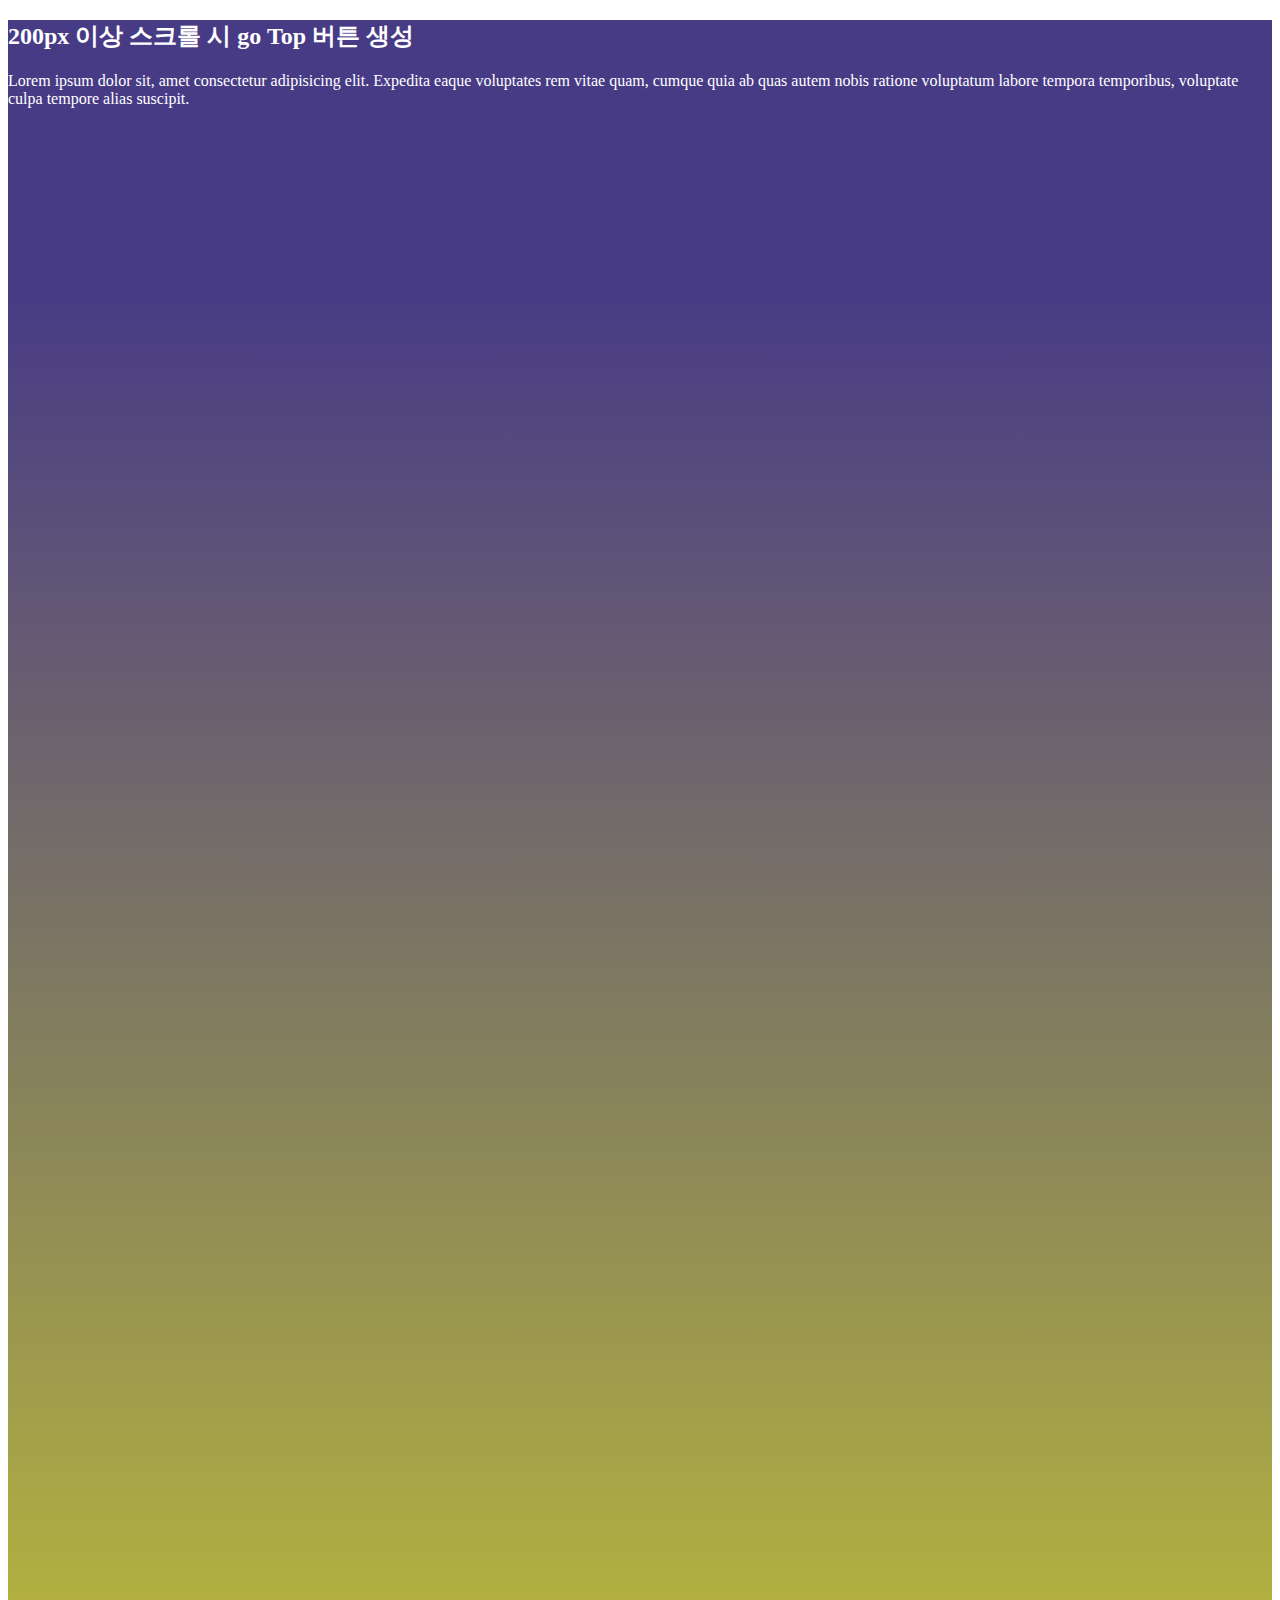
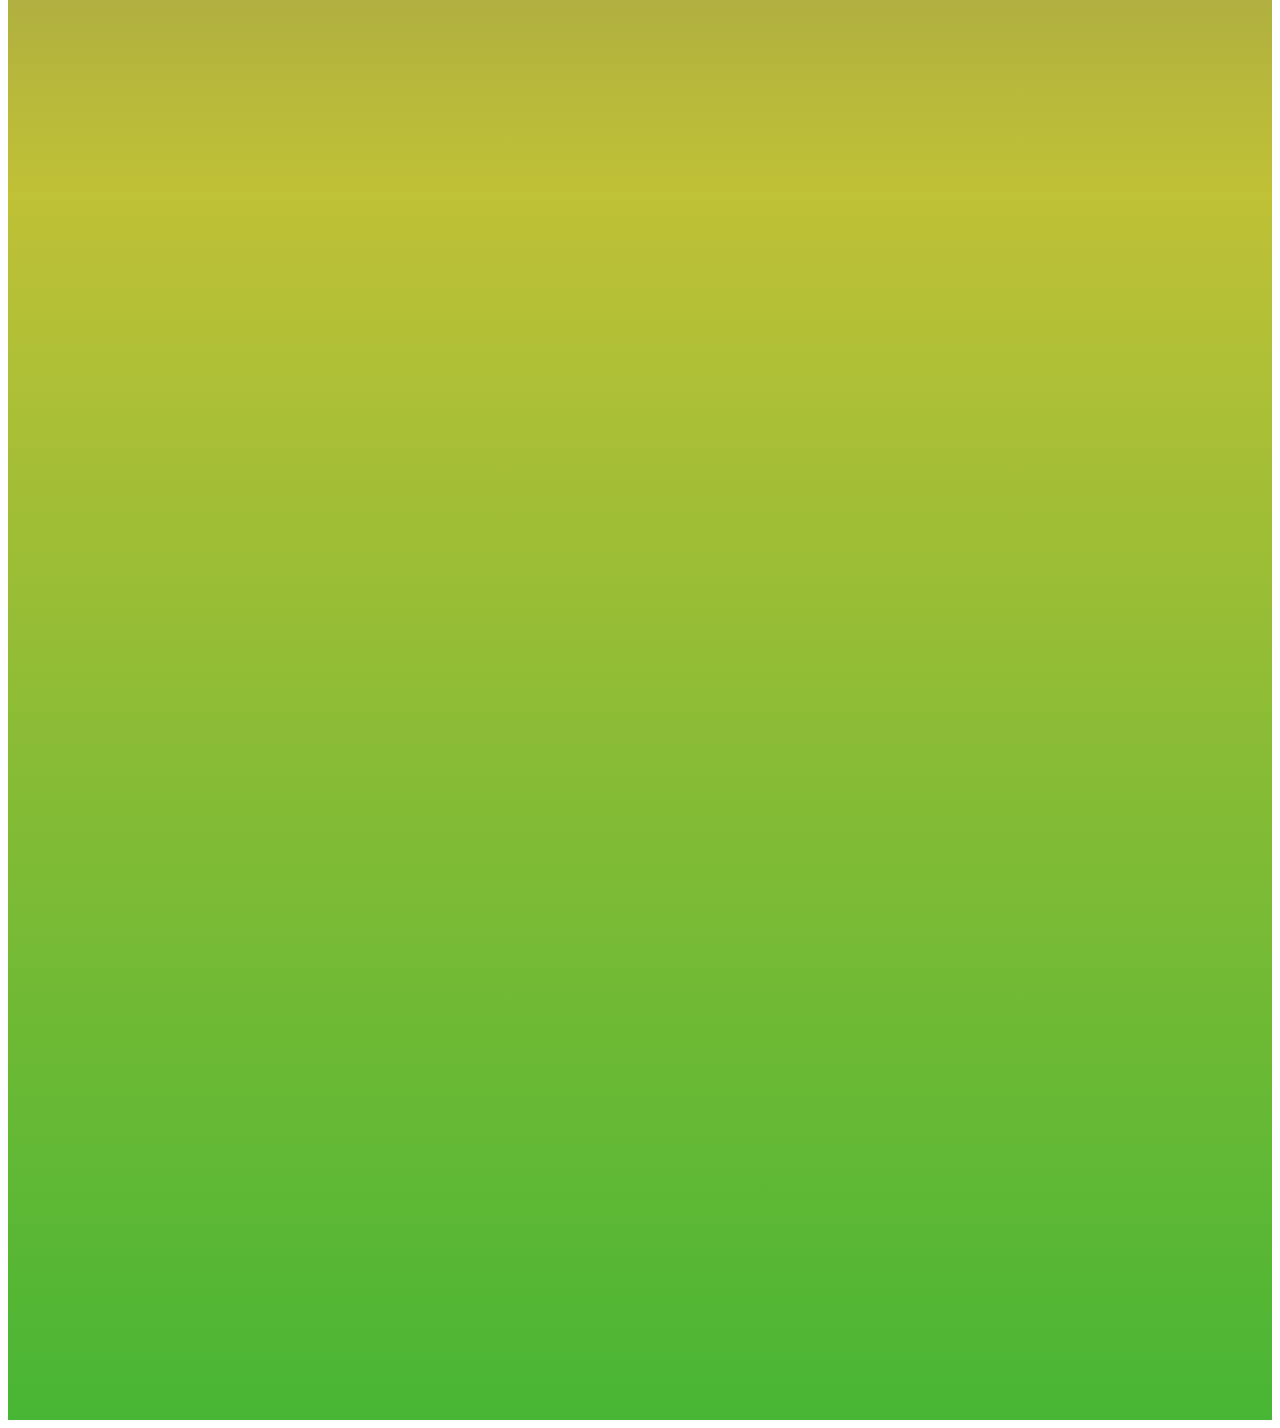
<file: goTop/index.html>
<!DOCTYPE html>
<html lang="ko">
<head>
    <meta charset="UTF-8">
    <meta http-equiv="X-UA-Compatible" content="IE=edge">
    <meta name="viewport" content="width=device-width, initial-scale=1.0">
    <title>Document</title>
    <script src="https://cdnjs.cloudflare.com/ajax/libs/jquery/3.6.0/jquery.min.js"></script>
    <link rel="stylesheet" href="https://pro.fontawesome.com/releases/v5.10.0/css/all.css" integrity="sha384-AYmEC3Yw5cVb3ZcuHtOA93w35dYTsvhLPVnYs9eStHfGJvOvKxVfELGroGkvsg+p" crossorigin="anonymous"/>
</head>
<body>
<div>
    <h2>200px 이상 스크롤 시 go Top 버튼 생성</h2>
    Lorem ipsum dolor sit, amet consectetur adipisicing elit. Expedita eaque voluptates rem vitae quam, cumque quia ab quas autem nobis ratione voluptatum labore tempora temporibus, voluptate culpa tempore alias suscipit.
</div>
<a href="#" class="goTop">
    <i class="fas fa-arrow-up"></i>
</a>
    <script>
        $(window).on('scroll',()=>{
            let scrollValue = $(this).scrollTop();  
            console.log(scrollValue);
            let test = $('.goTop') 
            if($(this).scrollTop() >= 200){
                test.fadeIn();
            } else{
                test.fadeOut();
            } 
        })

        $('.goTop').on('click',function(e){
            e.preventDefault(); 
            $('html, body').stop().animate({ scrollTop : 0},500);
        }); 
    </script>
</body>
</html>
<style>
    div{height: 3000px;
        color: #fff;
        background: rgb(72,59,134);
        background: linear-gradient(180deg, rgba(72,59,134,1) 9%, rgba(192,193,54,1) 59%, rgba(72,182,52,1) 100%);
    }
    .goTop { 
        position: fixed;
        bottom: 50px; right: 50px;
        width: 50px;
        height: 50px;
        line-height: 50px;
        color: #fff;
        text-align: center;
        background-color: rgba(0, 0, 0, 0.7);
        display: none;
    }
</style>
</file>
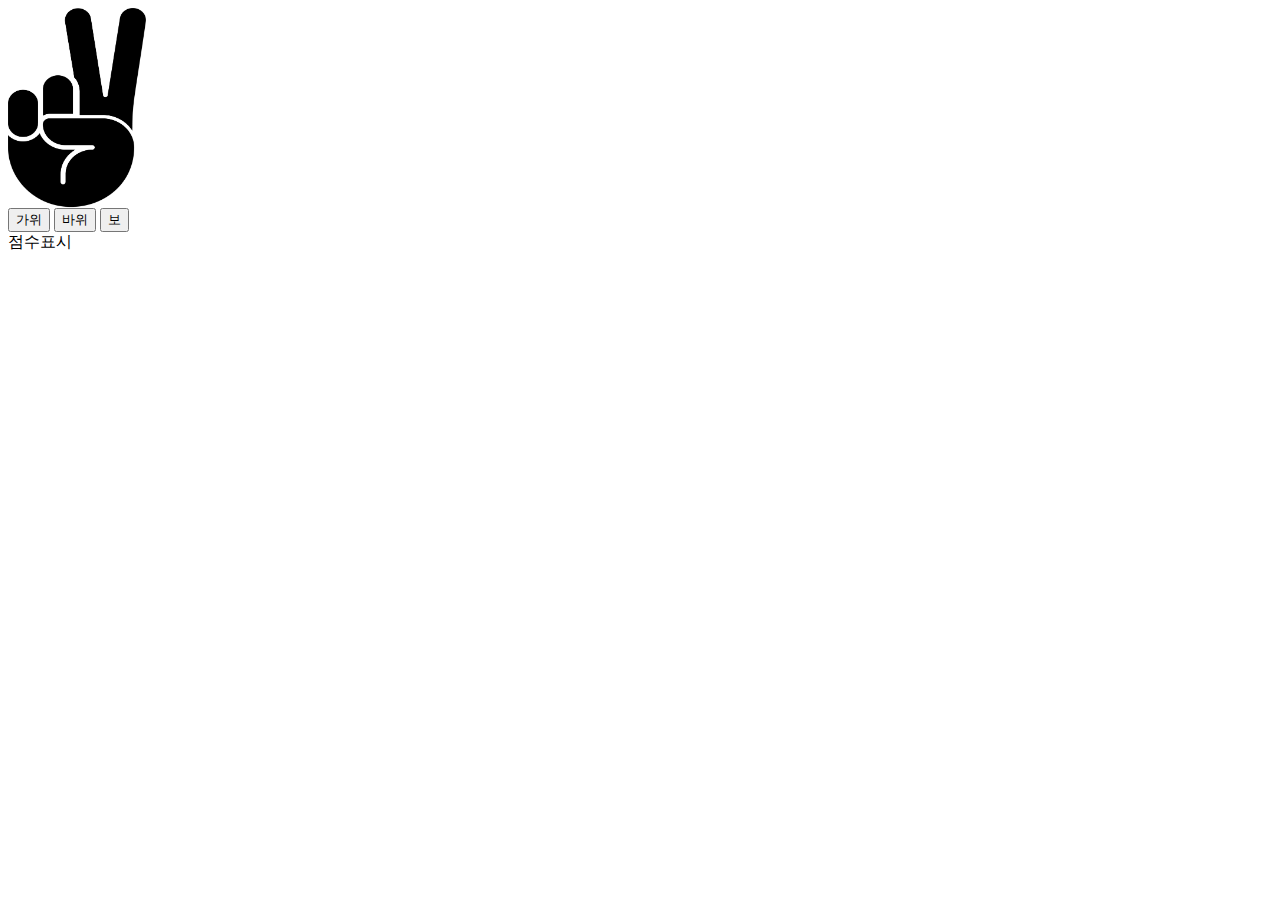
<file: 가위바위보/index.html>
<!DOCTYPE html>
<html lang="en">
<head>
    <meta charset="UTF-8">
    <meta http-equiv="X-UA-Compatible" content="IE=edge">
    <meta name="viewport" content="width=device-width, initial-scale=1.0">
    <title>가위바위보</title>
</head>
    <style>
        #computer{ 
            width: 142px;
            height: 200px;
        }
    </style>
<body>
    <div id="computer"></div>
    <div>
        <button class="btn" id="scissors">가위</button>
        <button class="btn" id="rock">바위</button>
        <button class="btn" id="paper">보</button>
    </div>
    <div id="score">점수표시</div>
    
    <script src="index.js"></script>
</body>
</html>
</file>
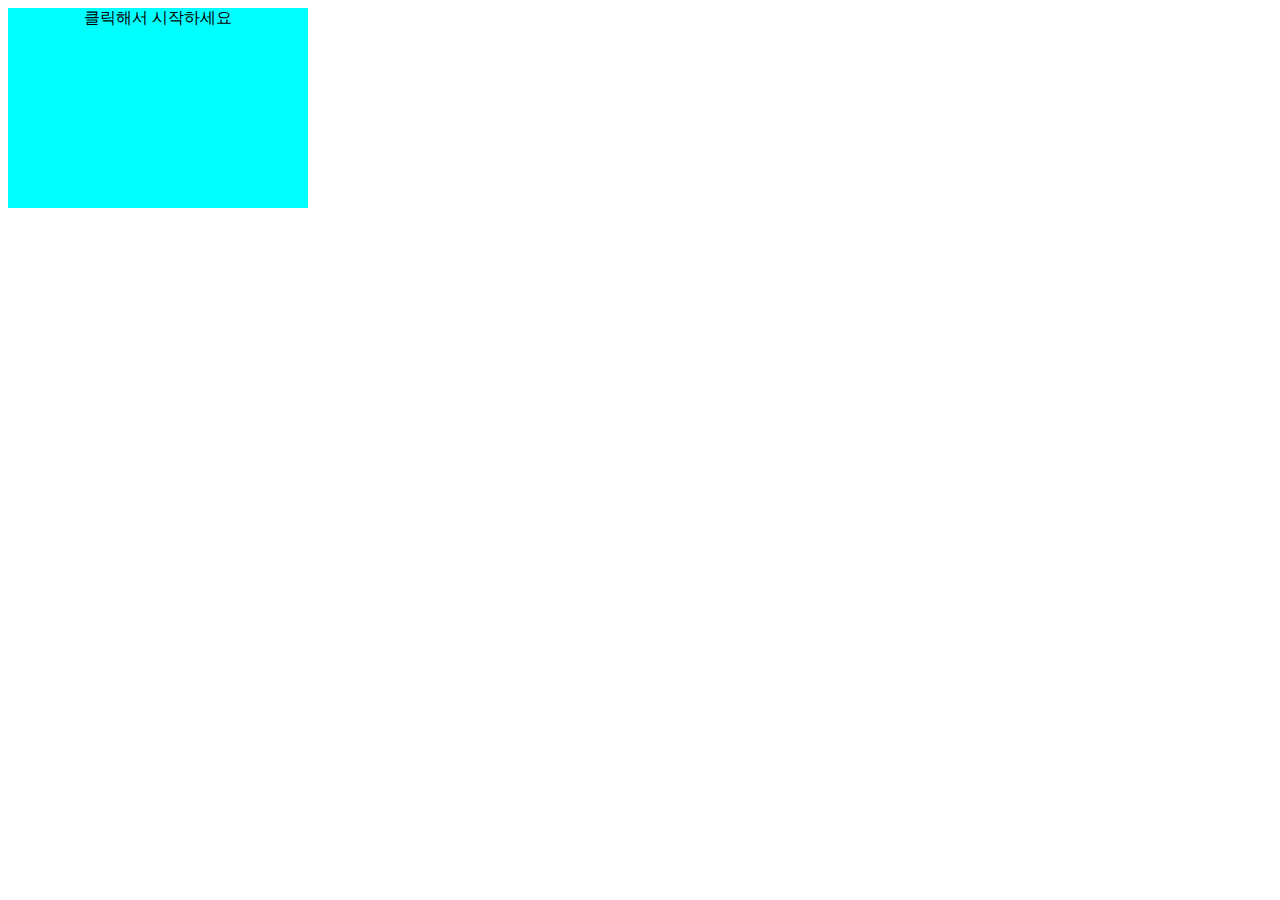
<file: 반응속도테스트/index.html>
<!DOCTYPE html>
<html lang="ko">
<head>
    <meta charset="UTF-8">
    <meta http-equiv="X-UA-Compatible" content="IE=edge">
    <meta name="viewport" content="width=device-width, initial-scale=1.0">
    <title>반응속도</title>
    <style>
        #screen { width: 300px; height: 200px; text-align: center; user-select: none;}
        #screen.waiting { background-color: aqua;} /*대가화면 */
        #screen.ready { background-color: red; border: 1px solid red;} /* 준비화면*/
        #screen.now {background-color: greenyellow;} /* 시작화면 : 클릭 지점*/
        
    </style>
</head>
<body>
<div id="screen" class="waiting">클릭해서 시작하세요</div>
<div id="result"></div> 
<script src="index.js"></script>
</body>
</html>
</file>
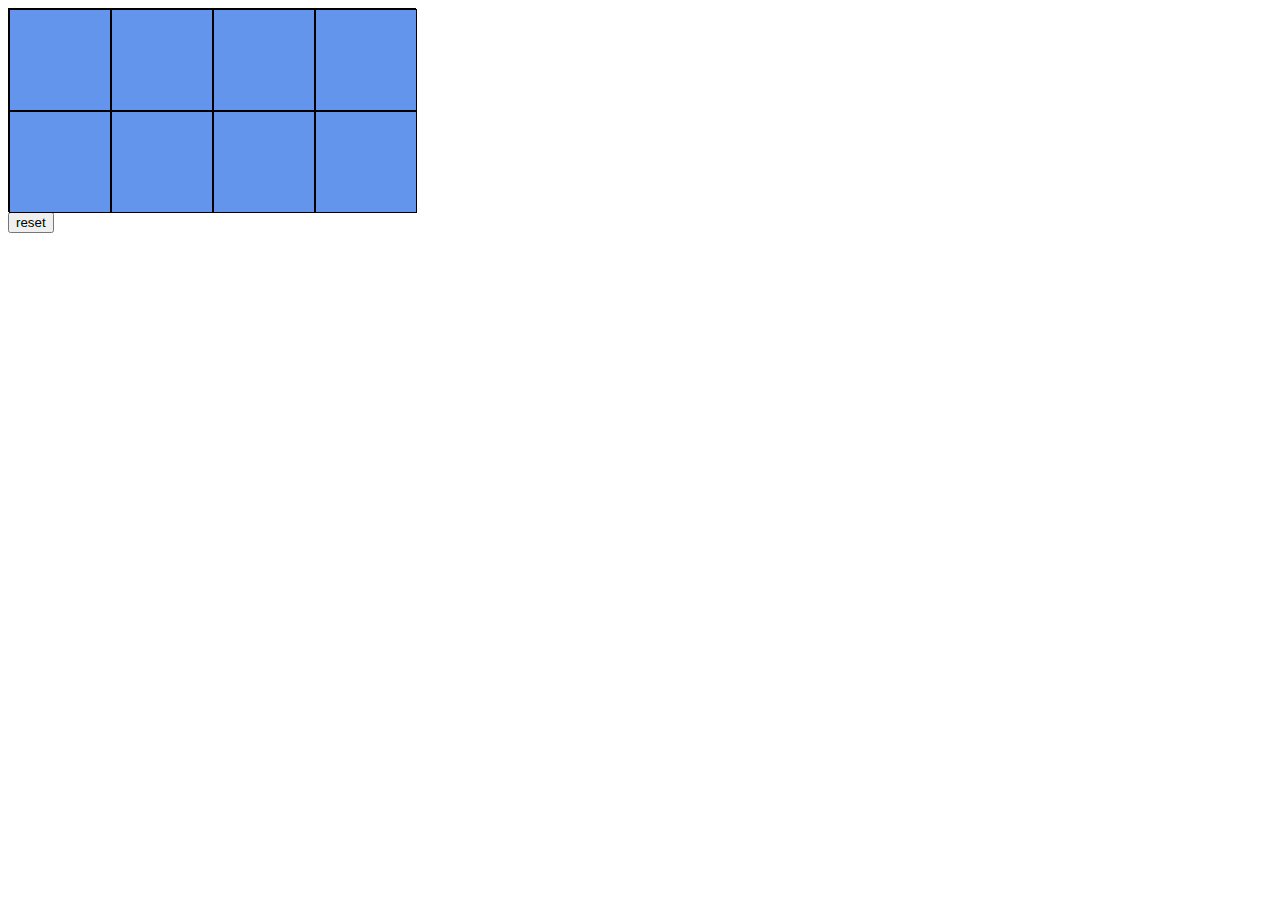
<file: 짝맞추기/index.html>
<!DOCTYPE html>
<html lang="en">
<head>
    <meta charset="UTF-8">
    <meta http-equiv="X-UA-Compatible" content="IE=edge">
    <meta name="viewport" content="width=device-width, initial-scale=1.0">
    <title>Document</title>
    <script src="index.js"></script>
    <style>
        .row { display: flex;}
        .col{ width: 100px; height: 100px; border : 1px solid ; cursor: pointer; font-size: 40px; color: #000; text-align: center; line-height: 100px; position: relative; z-index: 10;}
        .row:nth-child(1) .col:nth-child(1) { background-color: blue;}
        .row:nth-child(1) .col:nth-child(2) { background-color: red;}
        .row:nth-child(1) .col:nth-child(3) { background-color: orange;}
        .row:nth-child(1) .col:nth-child(4) { background-color: orchid;}
        .row:nth-child(2) .col:nth-child(1){background-color: peachpuff;}
        .row:nth-child(2) .col:nth-child(2){background-color: green;}
        .row:nth-child(2) .col:nth-child(3){background-color: blue;}
        .row:nth-child(2) .col:nth-child(4){background-color: aqua;}
        .cover { background-color: cornflowerblue; width: 100px; height: 100px; position: absolute; z-index: 100; border: 1px solid; top:0; left: 0;}
        .open { z-index: -100; top: -100%; opacity: 0;; transition: all 0.3s;}
    </style>
</head>
<body>
    
    <div class="row">
        <div class="col">
        </div>
        <div class="col">
        </div>
        <div class="col">
        </div>
        <div class="col">
        </div>
    </div>
    <div class="row">
        <div class="col">
        </div>
        <div class="col">
        </div>
        <div class="col">
        </div>
        <div class="col">
        </div>
    </div>
    <button class="reest">reset</button>
</body>
</html>
</file>
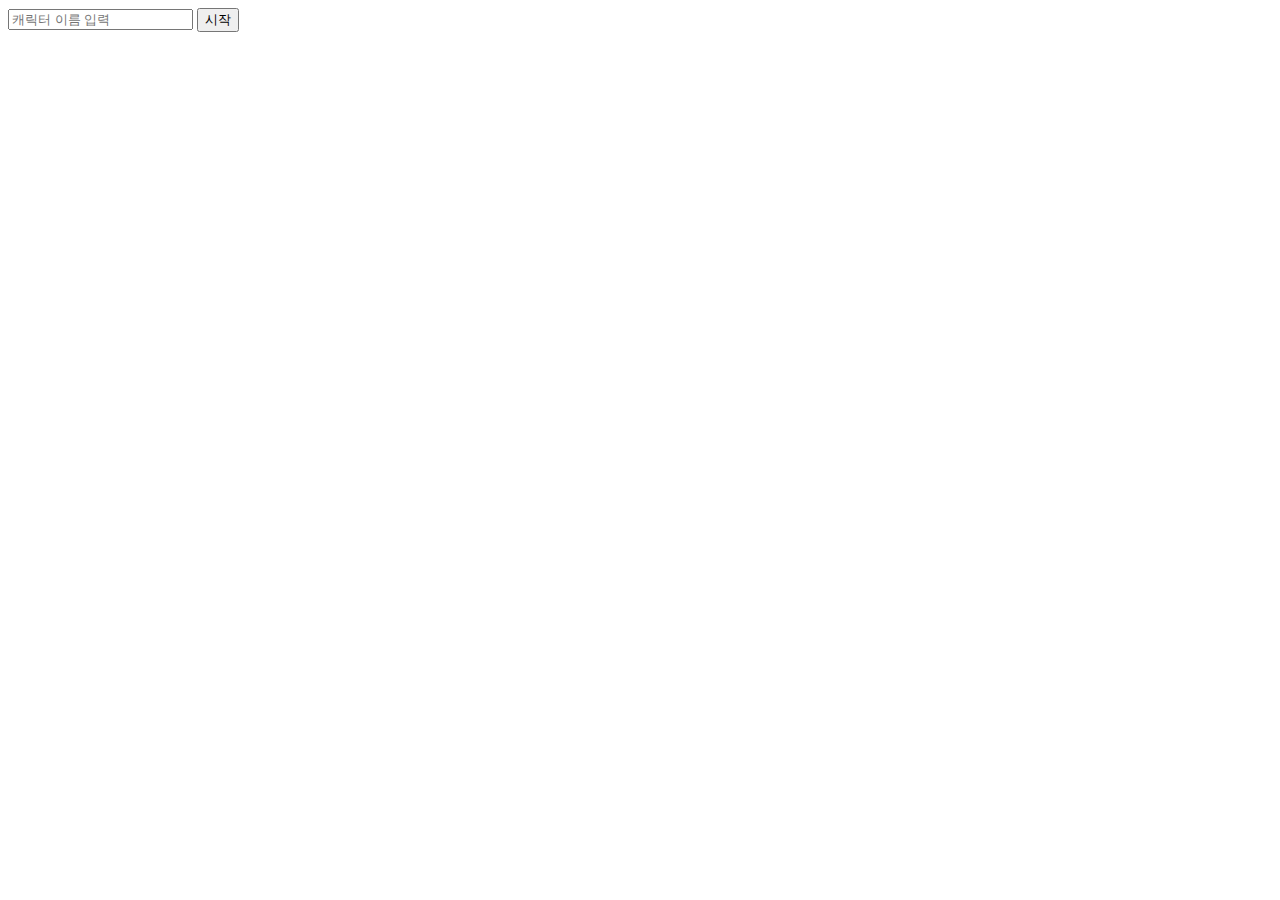
<file: 텍스트RPG/index.html>
<!DOCTYPE html>
<html lang="ko">
<head>
    <meta charset="UTF-8">
    <meta http-equiv="X-UA-Compatible" content="IE=edge">
    <meta name="viewport" content="width=device-width, initial-scale=1.0">
    <title>Document</title>
    <link rel="stylesheet" href="style.css">
</head>
<body>
<form id="start-screen">
    <input class="name-input" placeholder="캐릭터 이름 입력">
    <button>시작</button>
</form>
<div id="screen">
    <h3>영웅정보</h3>
    <p>Name : <span class="hero-name">----</span></p>
    <p>Lv : <span class="hero-level"></span></p>
    <p>HP : <span class="hero-hp"></span></p>
    <p>XP : <span class="hero-xp"></span></p>
    <p>Att : <span class="hero-att"></span></p>
</div>
<form id="game-menu">
    <h3>게임메뉴</h3>
    <select>
        <option value="adventure">1.모험</option>
        <option value="rest">2.휴식</option>
        <option value="end">3.종료</option>
    </select>
    <button>입력</button>
</form>
<form id="battle-menu">
    <h3>전투메뉴</h3>
    <select>
        <option value="attack">1.공격</option>
        <option value="recovery">2.회복</option>
        <option value="escape">3.도망</option>
    </select>
    <button>입력</button>
</form>
<div id="message"></div>
<div id="monster-stat"> <!-- 몬스터 스탯 -->
    <h3>몬스터 정보</h3>
    <p>Name : <span class="monster-name"></span></p>
    <p>Hp : <span class="monster-hp"></span></p>
    <p>Att : <span class="monster-att"></span></p>
</div>



<script src="index.js"></script>
</body>
</html>
</file>
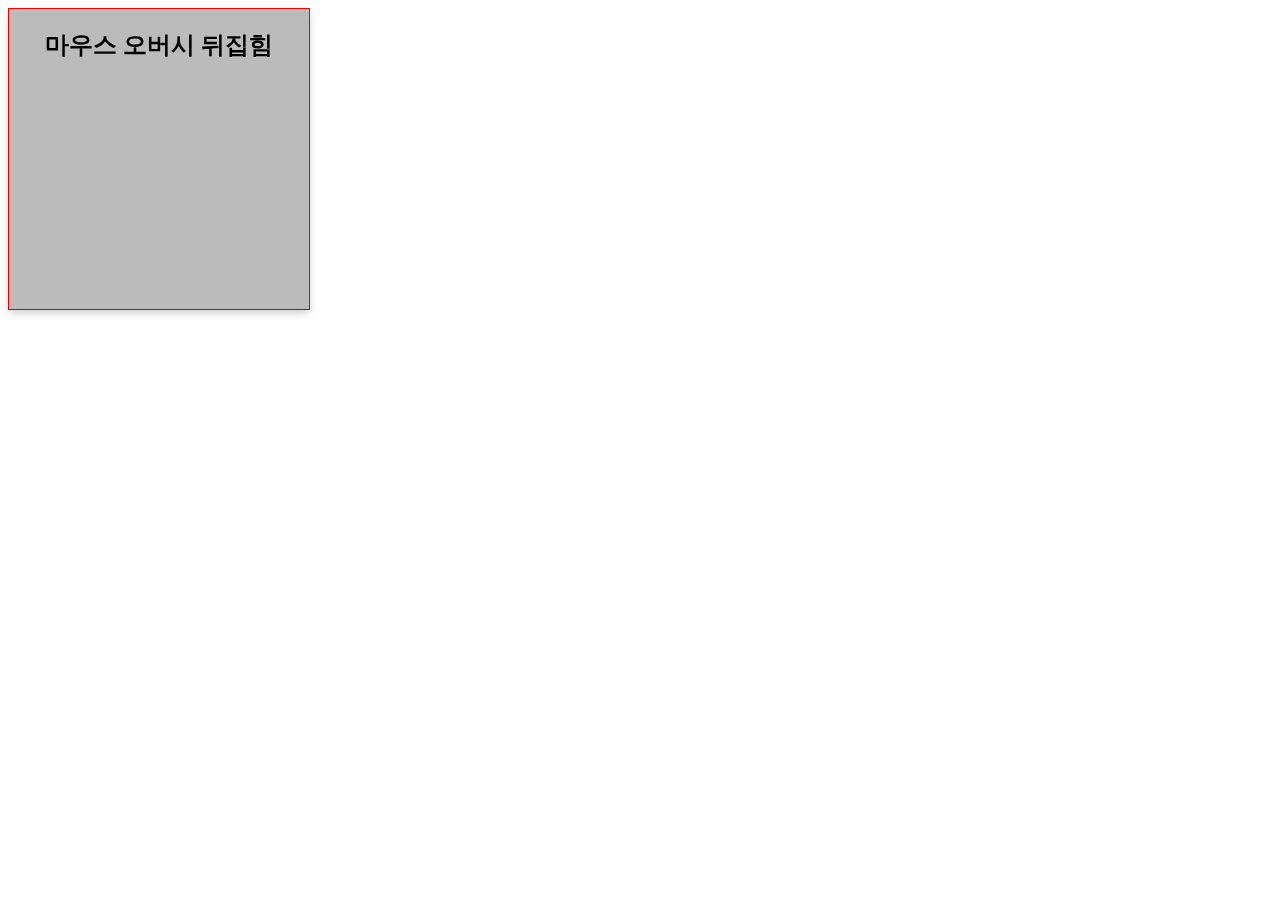
<file: 플립카드/index.html>
<!DOCTYPE html>
<html lang="en">
<head>
    <meta charset="UTF-8">
    <meta http-equiv="X-UA-Compatible" content="IE=edge">
    <meta name="viewport" content="width=device-width, initial-scale=1.0">
    <title>Document</title>
    <script src="https://cdnjs.cloudflare.com/ajax/libs/jquery/3.6.0/jquery.min.js"></script>
</head>
<body>
<div class="card">
    <div class="card_inner">
        <div class="front">
            <h2>마우스 오버시 뒤집힘</h2>
        </div>
        <div class="back">
            <h2>뒤집힘</h2>
            <h2>뒤집힘</h2>
            <h2>뒤집힘</h2>
        </div>
    </div>
</div>
</body>
</html>
<style>
.card{
    width: 300px;
    height: 300px;
    border: 1px solid red;
}    
.card_inner {
    position: relative;
    text-align: center;
    box-shadow: 0 4px 8px 0 rgba(0,0,0,0.2);
    width: 100%;
    height: 100%;
    perspective: 10000px;
    transform-style: preserve-3d;
    transition: transform 0.6s;
}

.card_inner.flip {
  transform: rotateY(180deg); 
} 

.front, .back{
    position: absolute;
    width: 100%;
    height: 100%;
    top:0; left: 0;
    backface-visibility: hidden; 
}
.front {
    background-color: #bbb;
    color: black;
}

.back {
    background-color: #2980b9;
    color: white;
    transform: rotateY(180deg);
}

</style>


<script>
    $('.card').on('click',()=>{
        $('.card_inner').toggleClass('flip');
    })
</script>
</file>
<file: 텍스트RPG/style.css>
select {
    width: 200px;
}

#screen { display: none;}

#game-menu { 
    display: none;
    margin-top: 20px;
    border: 1px solid green;
}

#battle-menu {
    display: none;
    border: 1px solid red;
}

#monster-stat{ display: none;}
</file>
